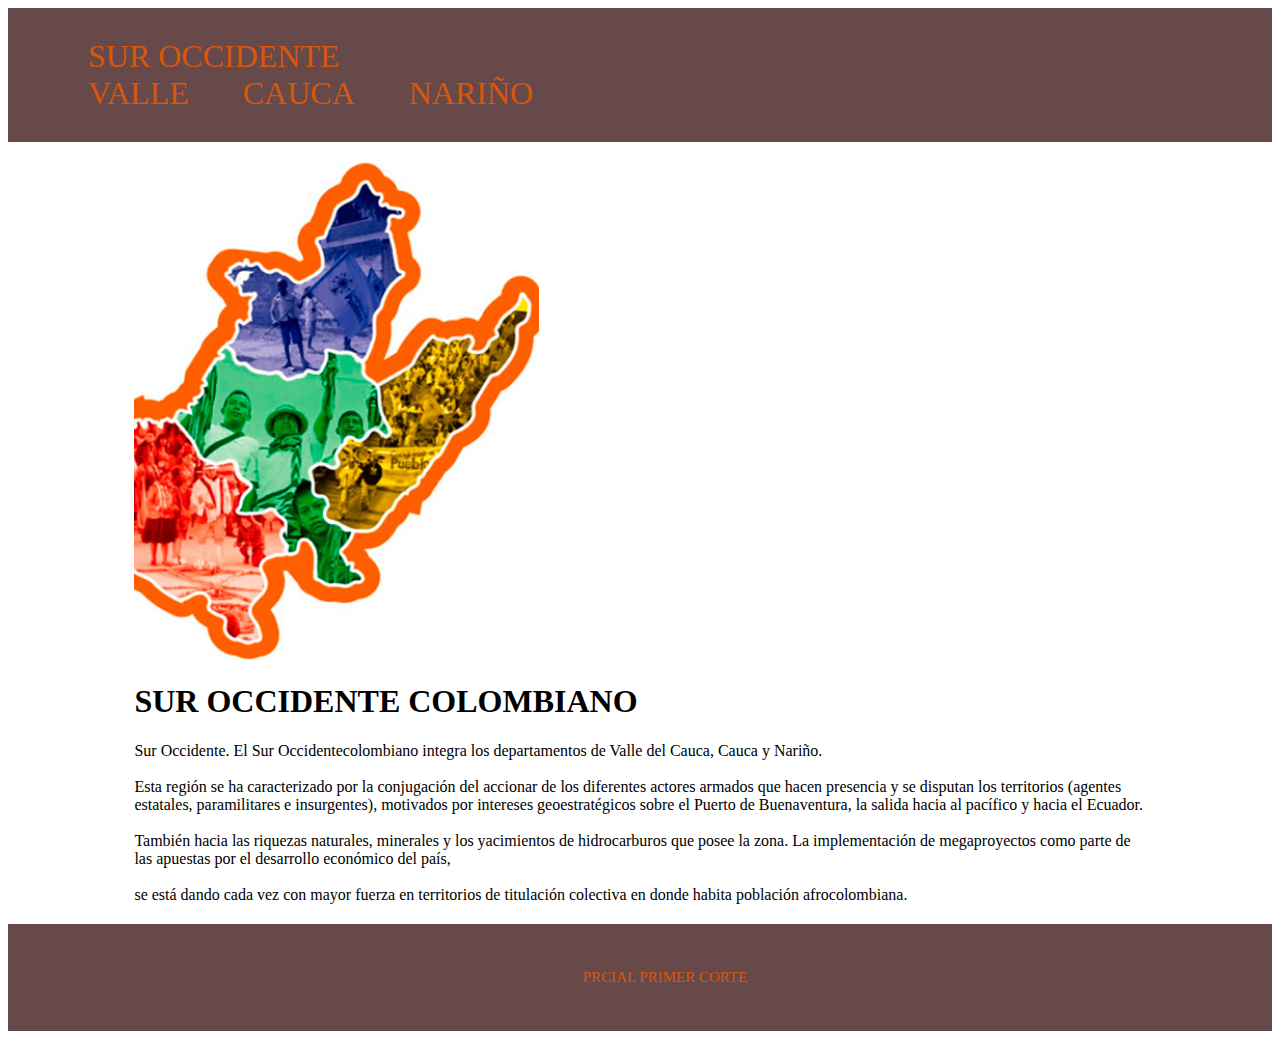
<file: index.html>
<!DOCTYPE html>
<html lang="en">
<head>
    <head>
        <meta charset="UTF-8">
    
        <link href="https://cdn.jsdelivr.net/npm/bootstrap@5.1.3/dist/css/bootstrap.min.css" rel="stylesheet" integrity="sha384-1BmE4kWBq78iYhFldvKuhfTAU6auU8tT94WrHftjDbrCEXSU1oBoqyl2QvZ6jIW3" crossorigin="anonymous">
        <meta http-equiv="X-UA-Compatible" content="IE=edge">
        <meta name="viewport" content="width=device-width, initial-scale=1.0">
    
        <link rel="stylesheet" href="./css/css.css">
        <title>Document</title>
    </head>
<body>
    <nav class="d-flex nav-space">
        <div class="options-bar text-decoration">SUR OCCIDENTE</div>
        <div class="">
            <a class="options-bar text-decoration" href="./PaginasHtml/valle.html">VALLE</a>
            <a class="options-bar text-decoration" href="./PaginasHtml/cauca.html">CAUCA</a>
            <a class="options-bar text-decoration" href="./PaginasHtml/nariño.html">NARIÑO</a> 
        </div>
    </nav>
    <section class="principal d-flex ">
        <div class="img-principal"></div>
        <div class="text-principal ">
            <h1>SUR OCCIDENTE COLOMBIANO</h1>
            <P class="justify">
                Sur Occidente.

                El Sur Occidentecolombiano integra los departamentos de Valle del Cauca, Cauca y Nariño. <br><br>
                Esta región se ha caracterizado por la conjugación 
                del accionar de los diferentes actores armados que hacen presencia
                 y se disputan los territorios (agentes estatales, paramilitares e insurgentes), motivados por intereses geoestratégicos
                 sobre el Puerto de Buenaventura, la salida hacia al pacífico y hacia el Ecuador. <br><br>
                También hacia las riquezas naturales,
                 minerales y los yacimientos de hidrocarburos que posee la zona.
                
                La implementación de megaproyectos como parte de las apuestas por el desarrollo económico del país, <br><br>
                se está dando cada vez con mayor fuerza en territorios de titulación colectiva en donde habita población afrocolombiana.</P>
        </div>

    </section>
    <footer class="d-flex nav-space footer-space">
        <p class="options-bar text-decoration">PRCIAL PRIMER CORTE </p>
        
    </footer>
</body>
</html>
</file>
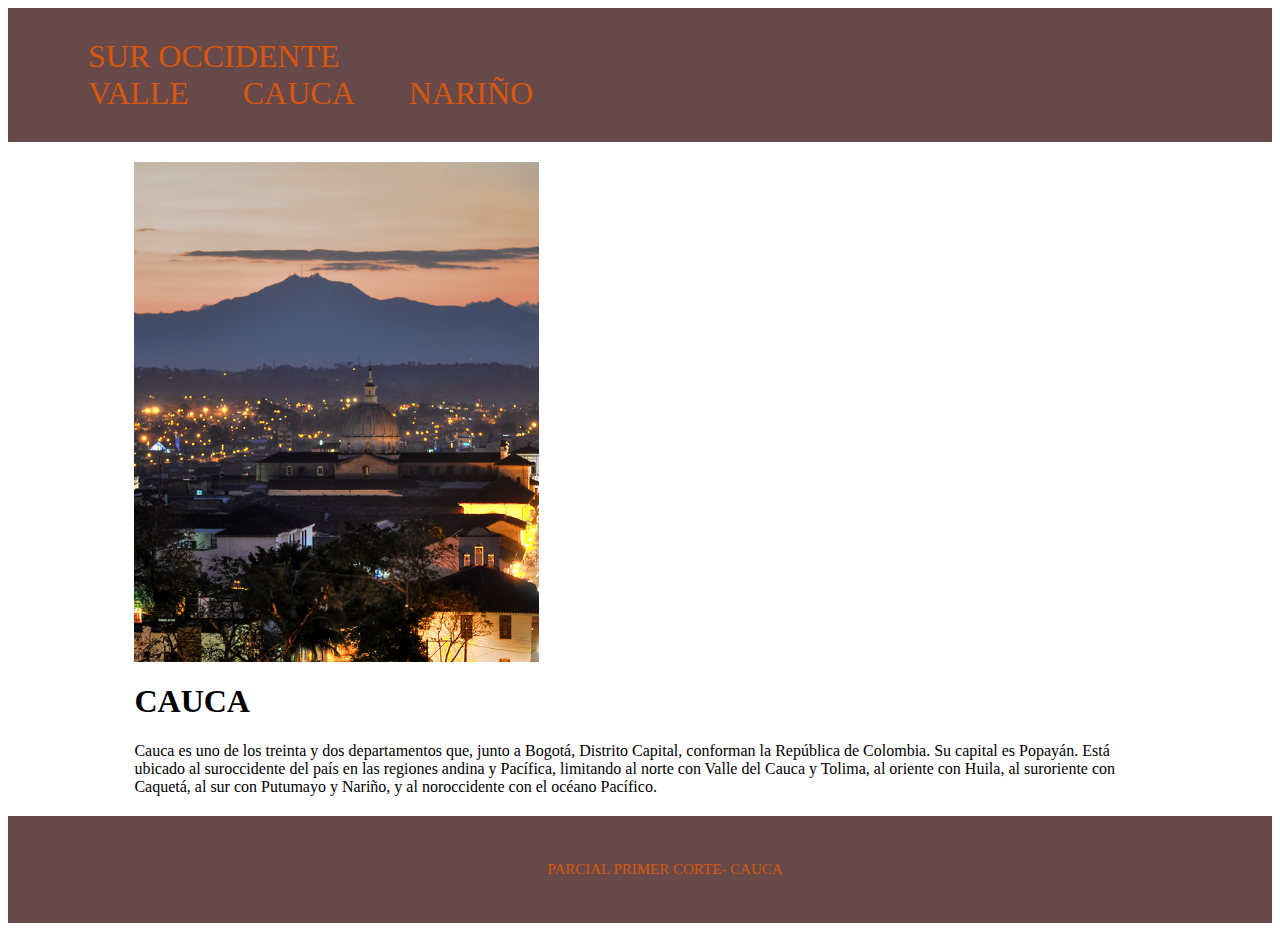
<file: PaginasHtml/cauca.html>
<!DOCTYPE html>
<html lang="en">
<head>
    <meta charset="UTF-8">

    <link href="https://cdn.jsdelivr.net/npm/bootstrap@5.1.3/dist/css/bootstrap.min.css" rel="stylesheet" integrity="sha384-1BmE4kWBq78iYhFldvKuhfTAU6auU8tT94WrHftjDbrCEXSU1oBoqyl2QvZ6jIW3" crossorigin="anonymous">
    <meta http-equiv="X-UA-Compatible" content="IE=edge">
    <meta name="viewport" content="width=device-width, initial-scale=1.0">

    <link rel="stylesheet" href="../css/css.css">
    <title>CUACA</title>
</head>
<body>
    <nav class="d-flex nav-space">
        <div class="options-bar text-decoration">SUR OCCIDENTE</div>
        <div class="">
            <a class="options-bar text-decoration" href="./valle.html">VALLE</a>
            <a class="options-bar text-decoration" href="./cauca.html">CAUCA</a>
            <a class="options-bar text-decoration" href="./nariño.html">NARIÑO</a> 
        </div>
    </nav>
    <section class="principal d-flex ">
        <div class="img-cauca"></div>
        <div class="text-principal ">
            <h1>CAUCA</h1>
            <P class="justify">
                Cauca es uno de los treinta y dos departamentos que, junto a Bogotá, Distrito Capital,
                conforman la República de Colombia. 
                Su capital es Popayán. Está ubicado al suroccidente del país en las regiones andina
                y Pacífica, limitando al norte con Valle del Cauca y Tolima, al oriente con Huila,
                al suroriente con Caquetá, al sur con Putumayo y Nariño, y al noroccidente con el océano Pacífico.
        </div>

    </section>
    <footer class="d-flex nav-space footer-space">
        <p class="options-bar text-decoration">PARCIAL PRIMER CORTE- CAUCA</p>
        
    </footer>
    
</body>
</html>
</file>
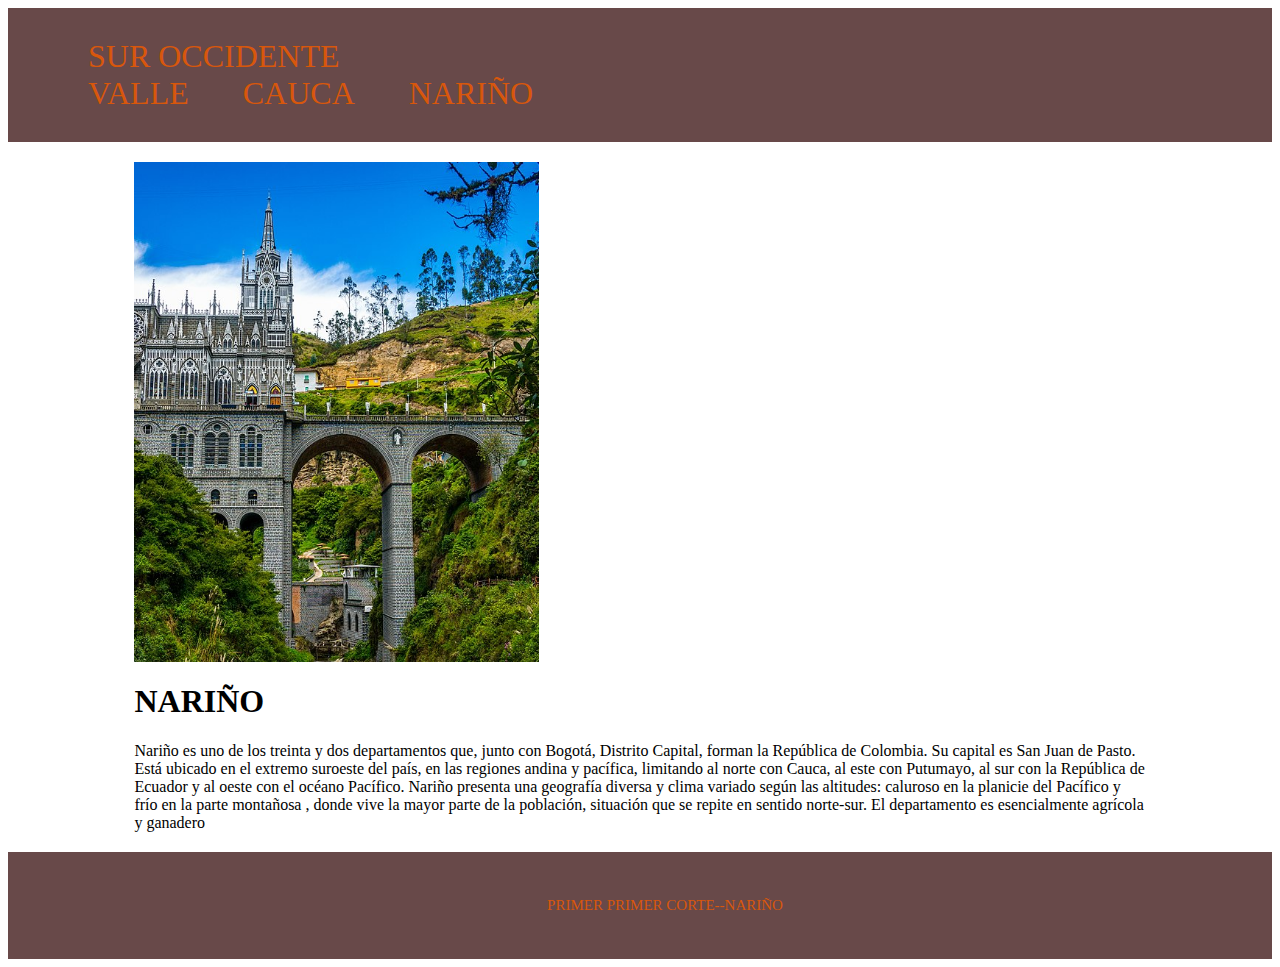
<file: PaginasHtml/nariño.html>
<!DOCTYPE html>
<html lang="en">
<head>
    <meta charset="UTF-8">

    <link href="https://cdn.jsdelivr.net/npm/bootstrap@5.1.3/dist/css/bootstrap.min.css" rel="stylesheet" integrity="sha384-1BmE4kWBq78iYhFldvKuhfTAU6auU8tT94WrHftjDbrCEXSU1oBoqyl2QvZ6jIW3" crossorigin="anonymous">
    <meta http-equiv="X-UA-Compatible" content="IE=edge">
    <meta name="viewport" content="width=device-width, initial-scale=1.0">

    <link rel="stylesheet" href="../css/css.css">
    <title>NARIÑO</title>
</head>
<body>
    <nav class="d-flex nav-space">
        <div class="options-bar text-decoration">SUR OCCIDENTE</div>
        <div class="">
            <a class="options-bar text-decoration" href="./valle.html">VALLE</a>
            <a class="options-bar text-decoration" href="./cauca.html">CAUCA</a>
            <a class="options-bar text-decoration" href="./nariño.html">NARIÑO</a> 
        </div>
    </nav>
    <section class="principal d-flex ">
        <div class="img-nariño"></div>
        <div class="text-principal ">
            <h1>NARIÑO</h1>
            <P class="justify">
                Nariño es uno de los treinta y dos departamentos que, junto con Bogotá, Distrito Capital, 
                forman la República de Colombia. 
                Su capital es San Juan de Pasto. Está ubicado en el extremo suroeste del país, 
                en las regiones andina y pacífica,
                limitando al norte con Cauca, al este con Putumayo, al sur con la República
                de Ecuador y al oeste con el océano Pacífico.

                Nariño presenta una geografía diversa y clima variado según las altitudes: caluroso 
                en la planicie del Pacífico y frío en la parte montañosa
                , donde vive la mayor parte de la población, situación que se repite en sentido norte-sur. 
                El departamento es esencialmente agrícola y ganadero
        </div>

    </section>
    <footer class="d-flex nav-space footer-space">
        <p class="options-bar text-decoration">PRIMER PRIMER CORTE--NARIÑO</p>
        
    </footer>
    
</body>
</html>
</file>
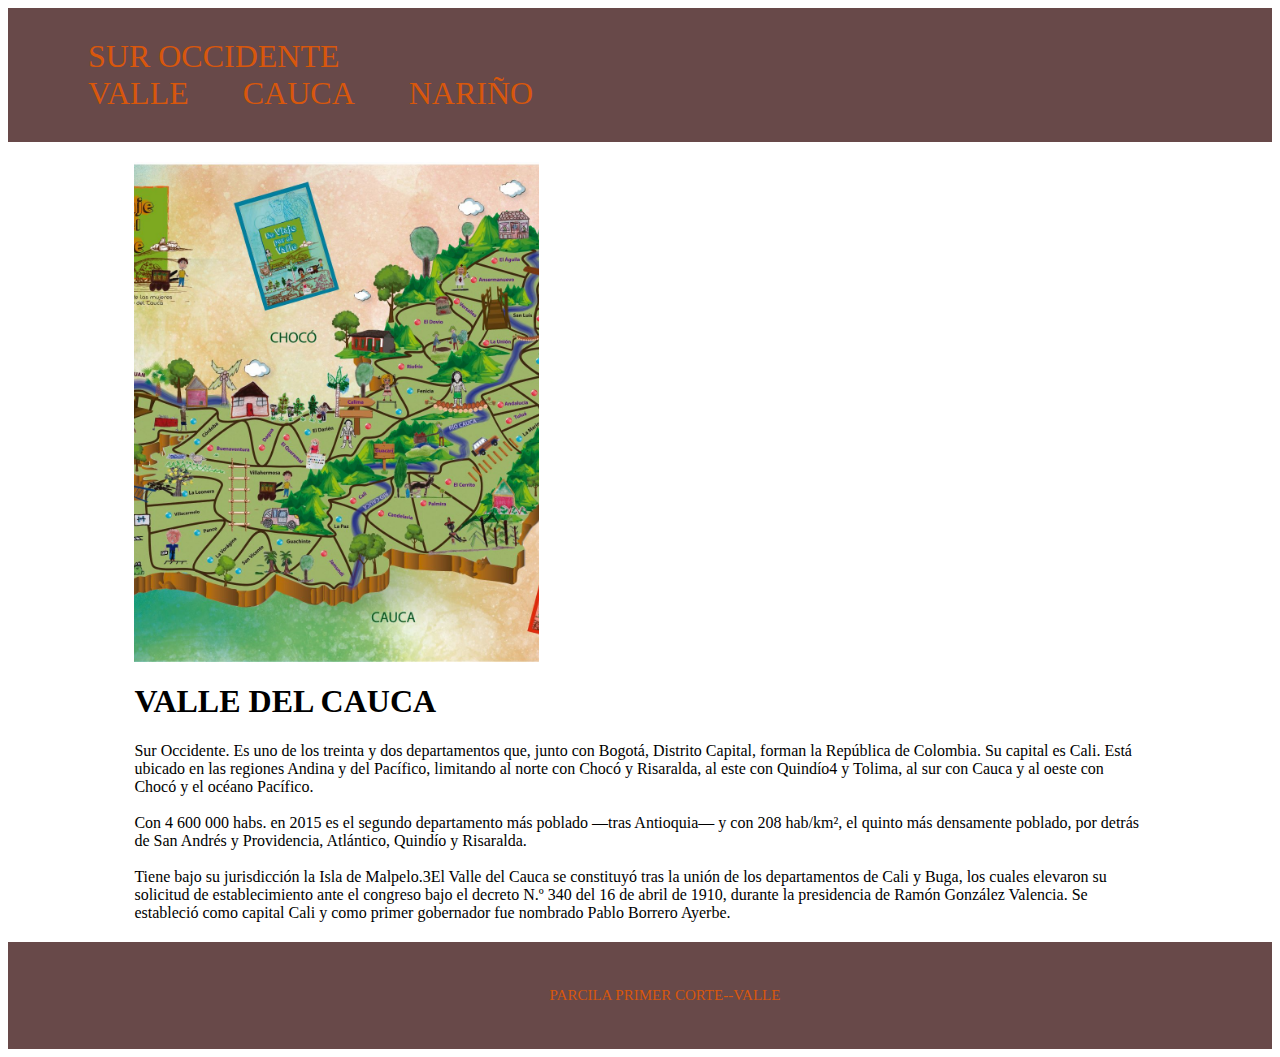
<file: PaginasHtml/valle.html>
<!DOCTYPE html>
<html lang="en">
<head>
    <meta charset="UTF-8">

    <link href="https://cdn.jsdelivr.net/npm/bootstrap@5.1.3/dist/css/bootstrap.min.css" rel="stylesheet" integrity="sha384-1BmE4kWBq78iYhFldvKuhfTAU6auU8tT94WrHftjDbrCEXSU1oBoqyl2QvZ6jIW3" crossorigin="anonymous">
    <meta http-equiv="X-UA-Compatible" content="IE=edge">
    <meta name="viewport" content="width=device-width, initial-scale=1.0">

    <link rel="stylesheet" href="../css/css.css">
    <title>Valle</title>
</head>
<body>
    <nav class="d-flex nav-space">
        <div class="options-bar text-decoration">SUR OCCIDENTE</div>
        <div class="">
            <a class="options-bar text-decoration" href="./valle.html">VALLE</a>
            <a class="options-bar text-decoration" href="./cauca.html">CAUCA</a>
            <a class="options-bar text-decoration" href="./nariño.html">NARIÑO</a> 
        </div>
    </nav>
    <section class="principal d-flex ">
        <div class="img-valle"></div>
        <div class="text-principal ">
            <h1>VALLE DEL CAUCA</h1>
            <P class="justify">
                Sur Occidente.

                Es uno de los treinta y dos departamentos que, junto con Bogotá, Distrito Capital, 
                forman la República de Colombia. Su capital es Cali. Está ubicado en las regiones 
                Andina y del Pacífico, limitando al norte con Chocó y Risaralda, al este con Quindío4
                y Tolima, al sur con Cauca y al oeste con Chocó y el océano Pacífico. <br> <br>
                Con 4 600 000 habs. en 2015 es el segundo departamento más poblado —tras Antioquia— y
                con 208 hab/km², el quinto más densamente poblado, por detrás de 
                San Andrés y Providencia, Atlántico, Quindío y Risaralda. <br><br>

                Tiene bajo su jurisdicción la Isla de Malpelo.3​ 
                El Valle del Cauca se constituyó tras la unión de los departamentos de Cali y Buga, 
                los cuales elevaron su solicitud de establecimiento ante el congreso bajo el decreto 
                N.º 340 del 16 de abril de 1910, durante la presidencia de Ramón González Valencia. 
                Se estableció como capital Cali y como primer gobernador fue nombrado 
                Pablo Borrero Ayerbe.
        </div>

    </section>
    <footer class="d-flex nav-space footer-space">
        <p class="options-bar text-decoration">PARCILA PRIMER CORTE--VALLE</p>
        
    </footer>
    
</body>
</html>
</file>
<file: css/css.css>
.nav-space {
    background-color: #684949;
    justify-content: space-between;
    padding: 30px;
    
}

.options-bar {
    margin-left: 50px;
}

.text-decoration {
    text-decoration: none;
    font-size: 2rem;
    color: rgb(216, 87, 12);
}

.principal {
    width: 80%;
    margin: auto;
}

.img-principal {
    background-image: url("../img/SUROCCIDENTE.jpg");
    background-size: cover;
    background-position: center;
    width: 40%;
    height: 500px;
    margin-top: 20px;

}

.img-valle {
    background-image: url("../VALLE/VALLE.jpg");
    background-size: cover;
    background-position: center;
    width: 40%;
    height: 500px;
    margin-top: 20px;}


.img-cauca {
    background-image: url("../CAUCA/CAUCA.jpg");
    background-size: cover;
    background-position: center;
    width: 40%;
    height: 500px;
    margin-top: 20px;

}

.img-nariño {
    background-image: url("../NARIÑO/NARIÑO.jpg");
    background-size: cover;
    background-position: center;
    width: 40%;
    height: 500px;
    margin-top: 20px;

}
*/
.text-principal {
    margin-top: 50px;
    justify-content: center;
    text-align: center;
    width: 60%;
    font-size: 20px;
}

.footer-space {
    justify-content: center;
    text-align: center;
    margin-top: 20px;
}

.footer-space p {
    font-size: 15px;

}
</file>
